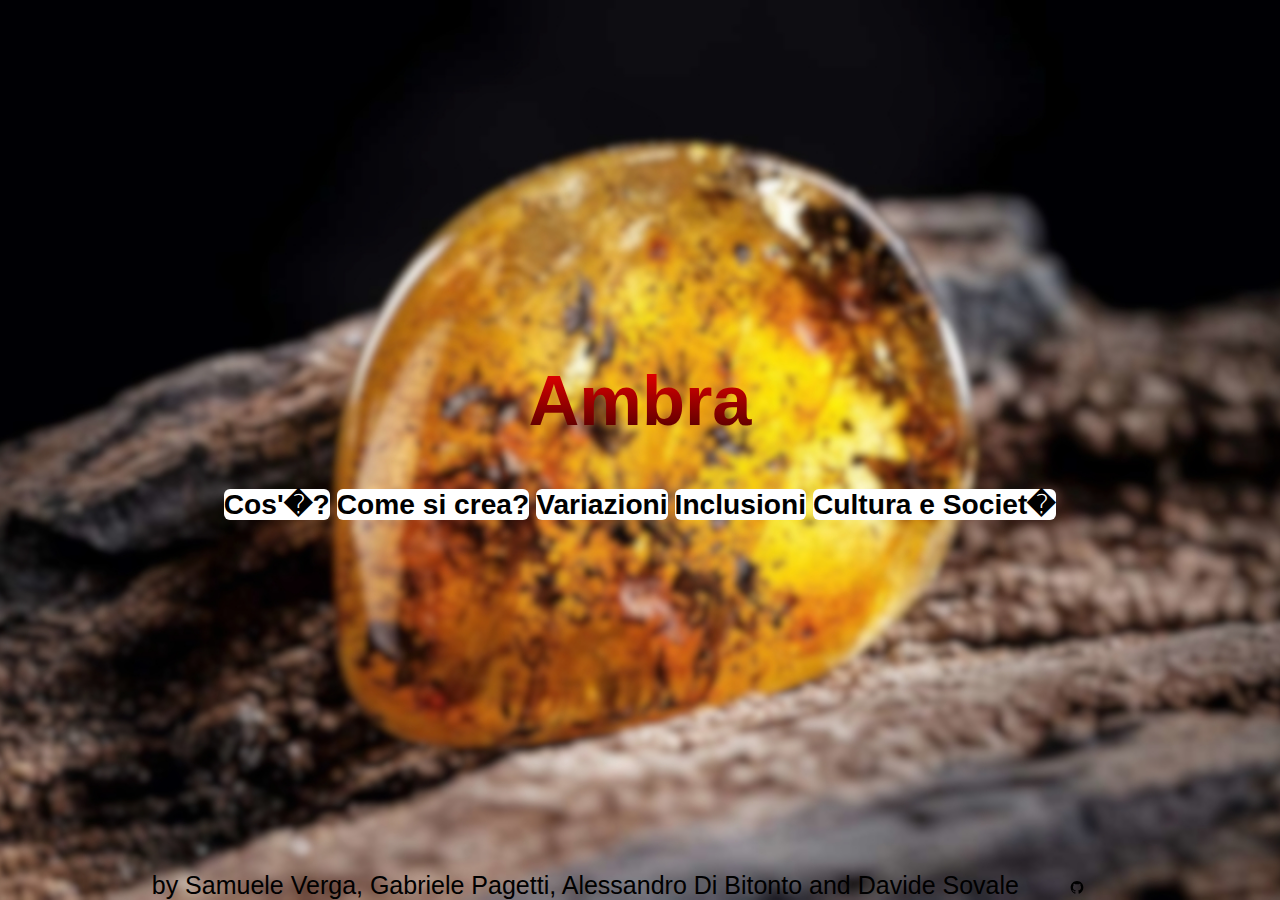
<file: index.html>
<html>
<head>
<title>Index ambra</title>
<link rel="shortcut icon" href="icona_ambra.ico" type="image/x-icon">
<link rel="stylesheet" href="res/common.css">
<link rel="stylesheet" href="res/index.css">
</head>

<body>
<h1 class="text" id="title">Ambra</h1>
<a href="p1.html" class="button" id="#t1">Cos'�?</a>
<a href="p2.html" class="button" id="#t2">Come si crea?</a>
<a href="p3.html" class="button" id="#t3">Variazioni</a>
<a href="p4.html" class="button" id="#t4">Inclusioni</a>
<a href="p5.html" class="button" id="#t5">Cultura e Societ�</a>
</body>
<footer style="
    width: 100%;
    text-align: center;
    position: absolute;
    bottom: 0;
">by Samuele Verga, Gabriele Pagetti, Alessandro Di Bitonto and Davide Sovale
<a href="https://github.com/itt-molinari-sv-projs/sito-ambra"><img src="images/github.svg" alt="github" style="
    max-height: 1vw !important;
    min-height: 1vw !important;
"></img></a>
</footer>
</html>
</file>
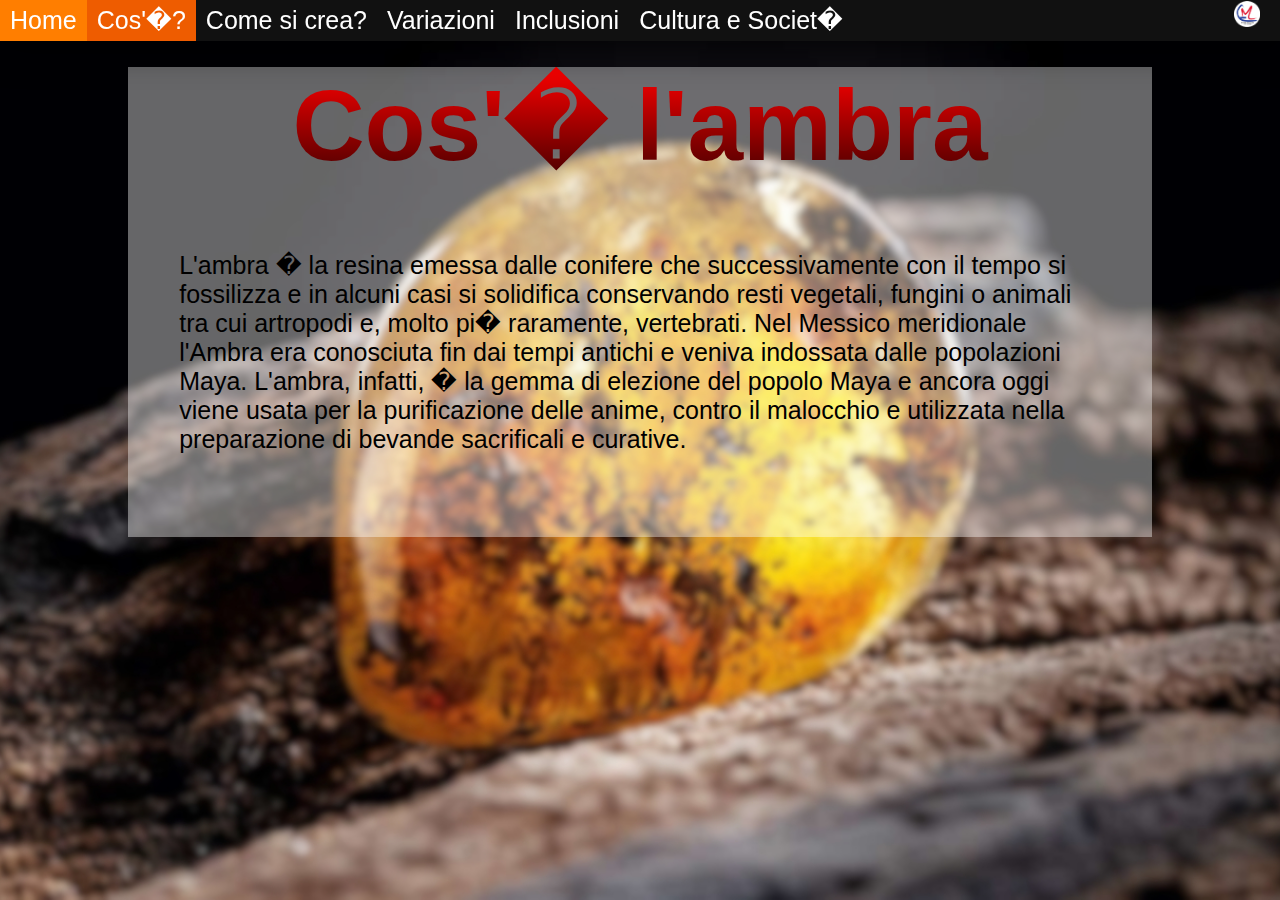
<file: p1.html>
<!DOCTYPE html>
<html>
  <head>
    <title>Cos'� l'ambra</title>
    <link rel="shortcut icon" href="icona_ambra.ico" type="image/x-icon">
    <link rel="stylesheet" href="res/common.css">
    <link rel="stylesheet" href="res/articles.css">
  </head>
  
  <body>
	<div class="topbar">
	<a href="index.html">Home</a>
	<a href="p1.html" class="active">Cos'�?</a>
	<a href="p2.html">Come si crea?</a>
	<a href="p3.html">Variazioni</a>
	<a href="p4.html">Inclusioni</a>
	<a href="p5.html">Cultura e Societ�</a>
	<a href="https://www.istitutomolinari.edu.it/" style="background-color: transparent;">
    <img src="images/logo-molinari.png" alt=" " style="
    right: 20px;
    position: absolute;
    max-width: 2vw !important;
    max-height: 2vw !important;
    min-width: 2vw !important;
    min-height: 2vw !important;
    top: 1px;"></a>
	</div>
	<div class="content-container">
        <h1 class="text" id="title" style="position: unset;">Cos'� l'ambra</h1>
        <p class="text">
L'ambra � la resina emessa dalle conifere che successivamente con il tempo si fossilizza e in alcuni casi si solidifica conservando resti vegetali, fungini o animali tra cui artropodi e, molto pi� raramente, vertebrati.
Nel Messico meridionale l'Ambra era conosciuta fin dai tempi antichi e veniva indossata dalle popolazioni Maya. L'ambra, infatti, � la gemma di elezione del popolo Maya e ancora oggi viene usata per la purificazione delle anime, contro il malocchio e utilizzata nella preparazione di bevande sacrificali e curative.
    </p>
	<br></br>
	</div>
  </body>
</html>
</file>
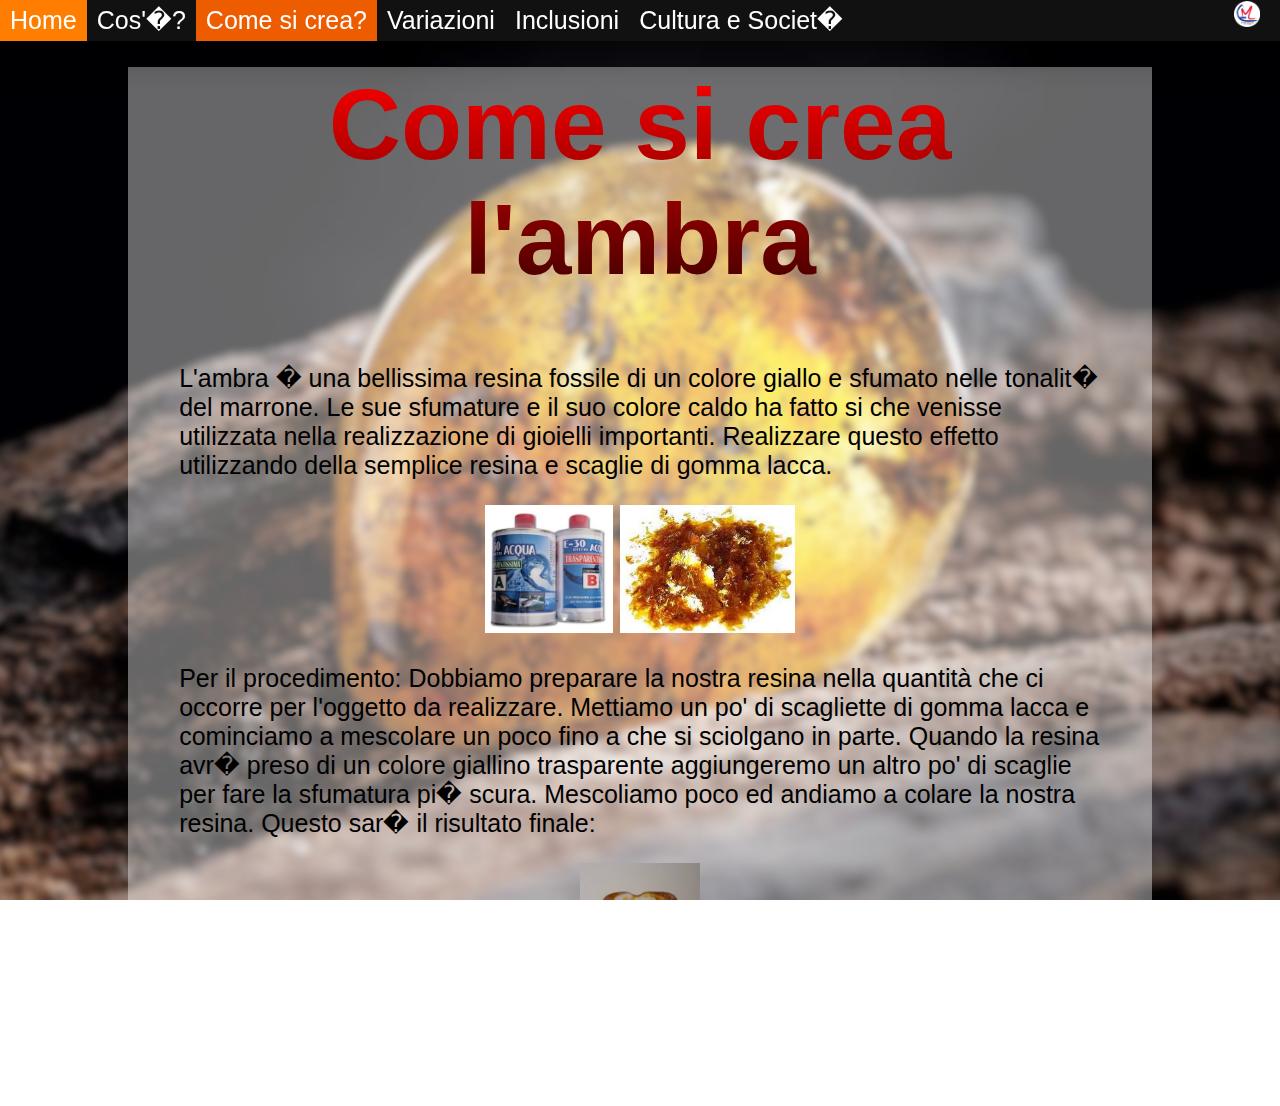
<file: p2.html>
<!DOCTYPE html>
<html>
  <head>
    <title>Come si crea l'ambra</title>
    <link rel="shortcut icon" href="icona_ambra.ico" type="image/x-icon">
    <link rel="stylesheet" href="res/common.css">
    <link rel="stylesheet" href="res/articles.css">
  </head>
  <body>
  <div class="topbar">
	<a href="index.html">Home</a>
	<a href="p1.html">Cos'�?</a>
	<a href="p2.html" class="active">Come si crea?</a>
	<a href="p3.html">Variazioni</a>
	<a href="p4.html">Inclusioni</a>
	<a href="p5.html">Cultura e Societ�</a>
	<a href="https://www.istitutomolinari.edu.it/" style="background-color: transparent;">
    <img src="images/logo-molinari.png" alt=" " style="
    right: 20px;
    position: absolute;
    max-width: 2vw !important;
    max-height: 2vw !important;
    min-width: 2vw !important;
    min-height: 2vw !important;
    top: 1px;"></a>
	</div>
  <div class="content-container">
        <h1 class="text" id="title">Come si crea l'ambra</h1>
        <p class="text">
        L'ambra � una bellissima resina fossile di un colore giallo e sfumato nelle tonalit� del marrone.
Le sue sfumature e il suo colore caldo ha fatto si che venisse utilizzata nella realizzazione di gioielli importanti.

Realizzare questo effetto utilizzando della semplice resina e scaglie di gomma lacca.
        </p>
		<center>
        <image src="images/resina.jpg" alt="resina">
        <image src="images/lacca.jpg" alt="lacca">
        </center>
        <p class="text">
        Per il procedimento:
Dobbiamo preparare la nostra resina nella quantità che ci occorre per l'oggetto da realizzare.
Mettiamo un po' di scagliette di gomma lacca e cominciamo a mescolare un poco fino a che si sciolgano in parte.
Quando la resina avr� preso di un colore giallino trasparente aggiungeremo un altro po' di scaglie per fare la sfumatura pi� scura. Mescoliamo poco ed andiamo a colare la nostra resina.
Questo sar� il risultato finale:
        </p>
        <center><image src="images/ambra.jpg" alt="ambra"></center>
		<br></br>
	</div>
  </body>
</html>
</file>
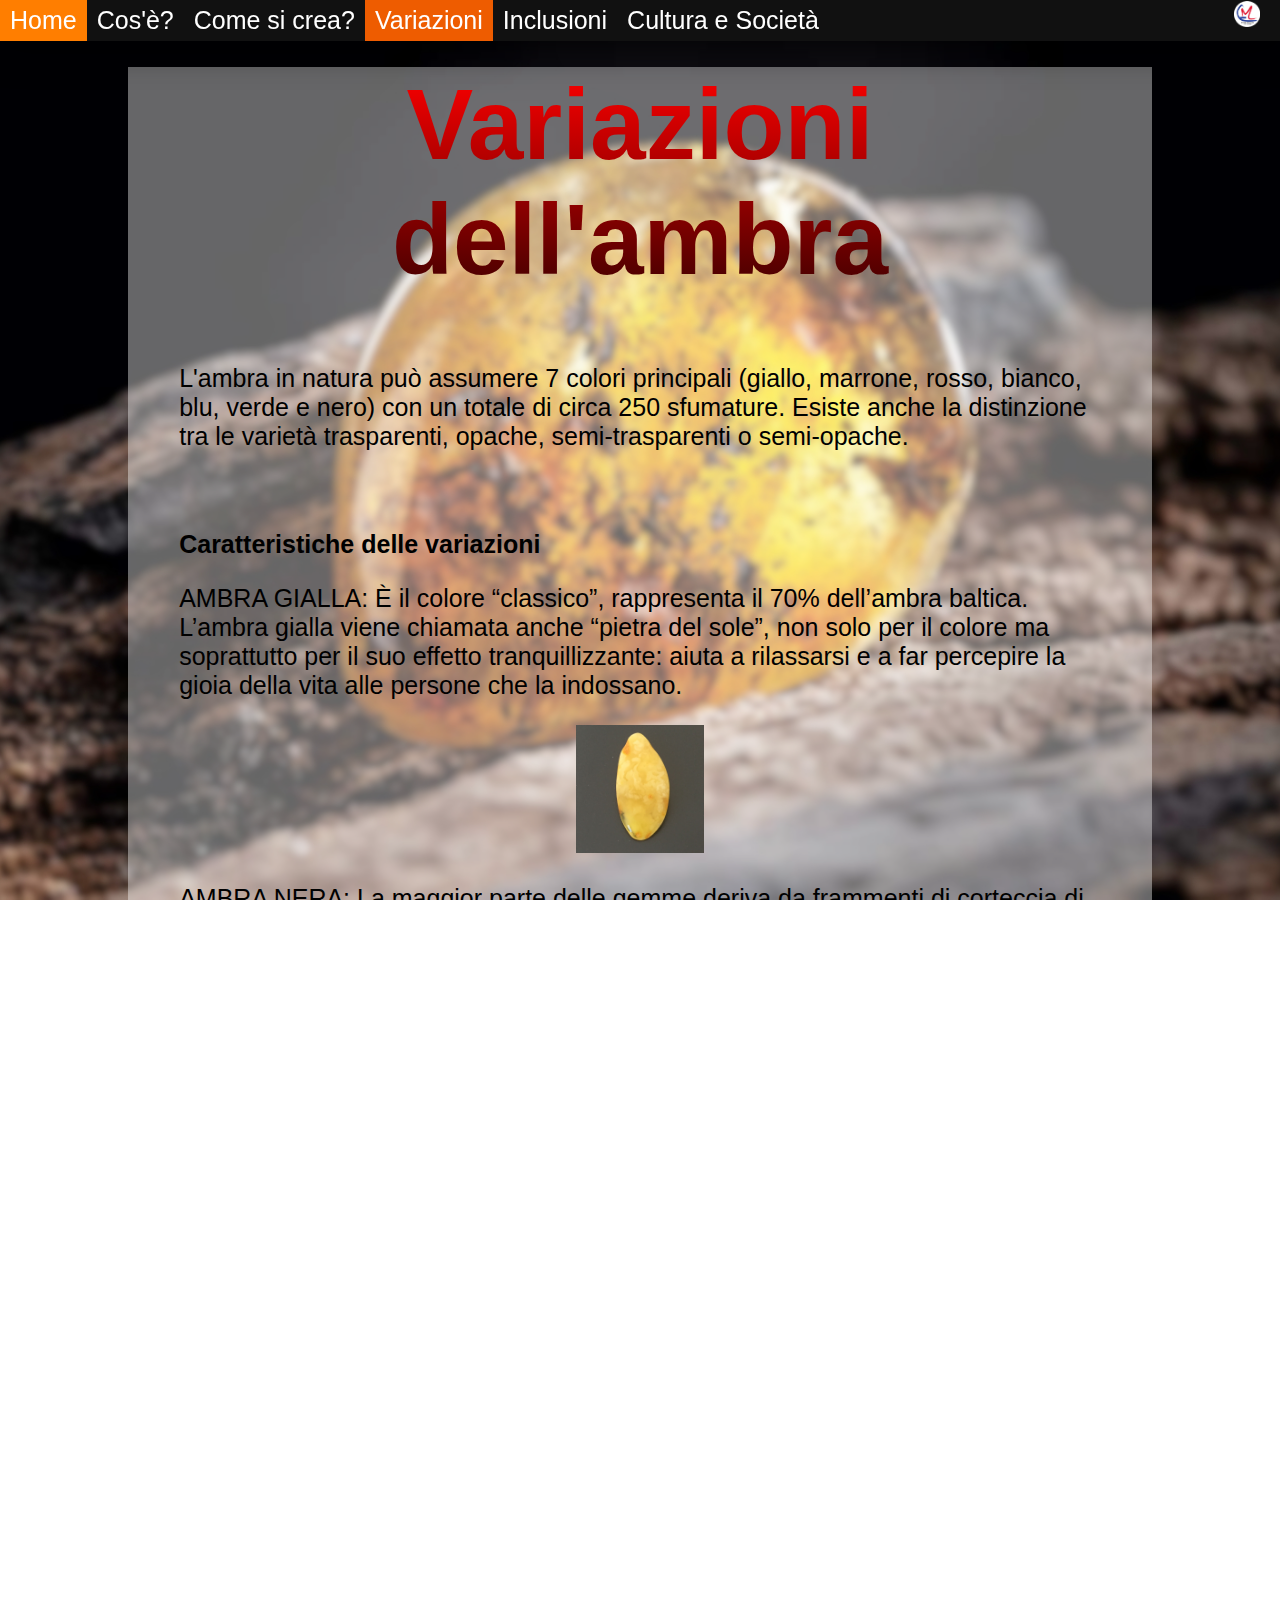
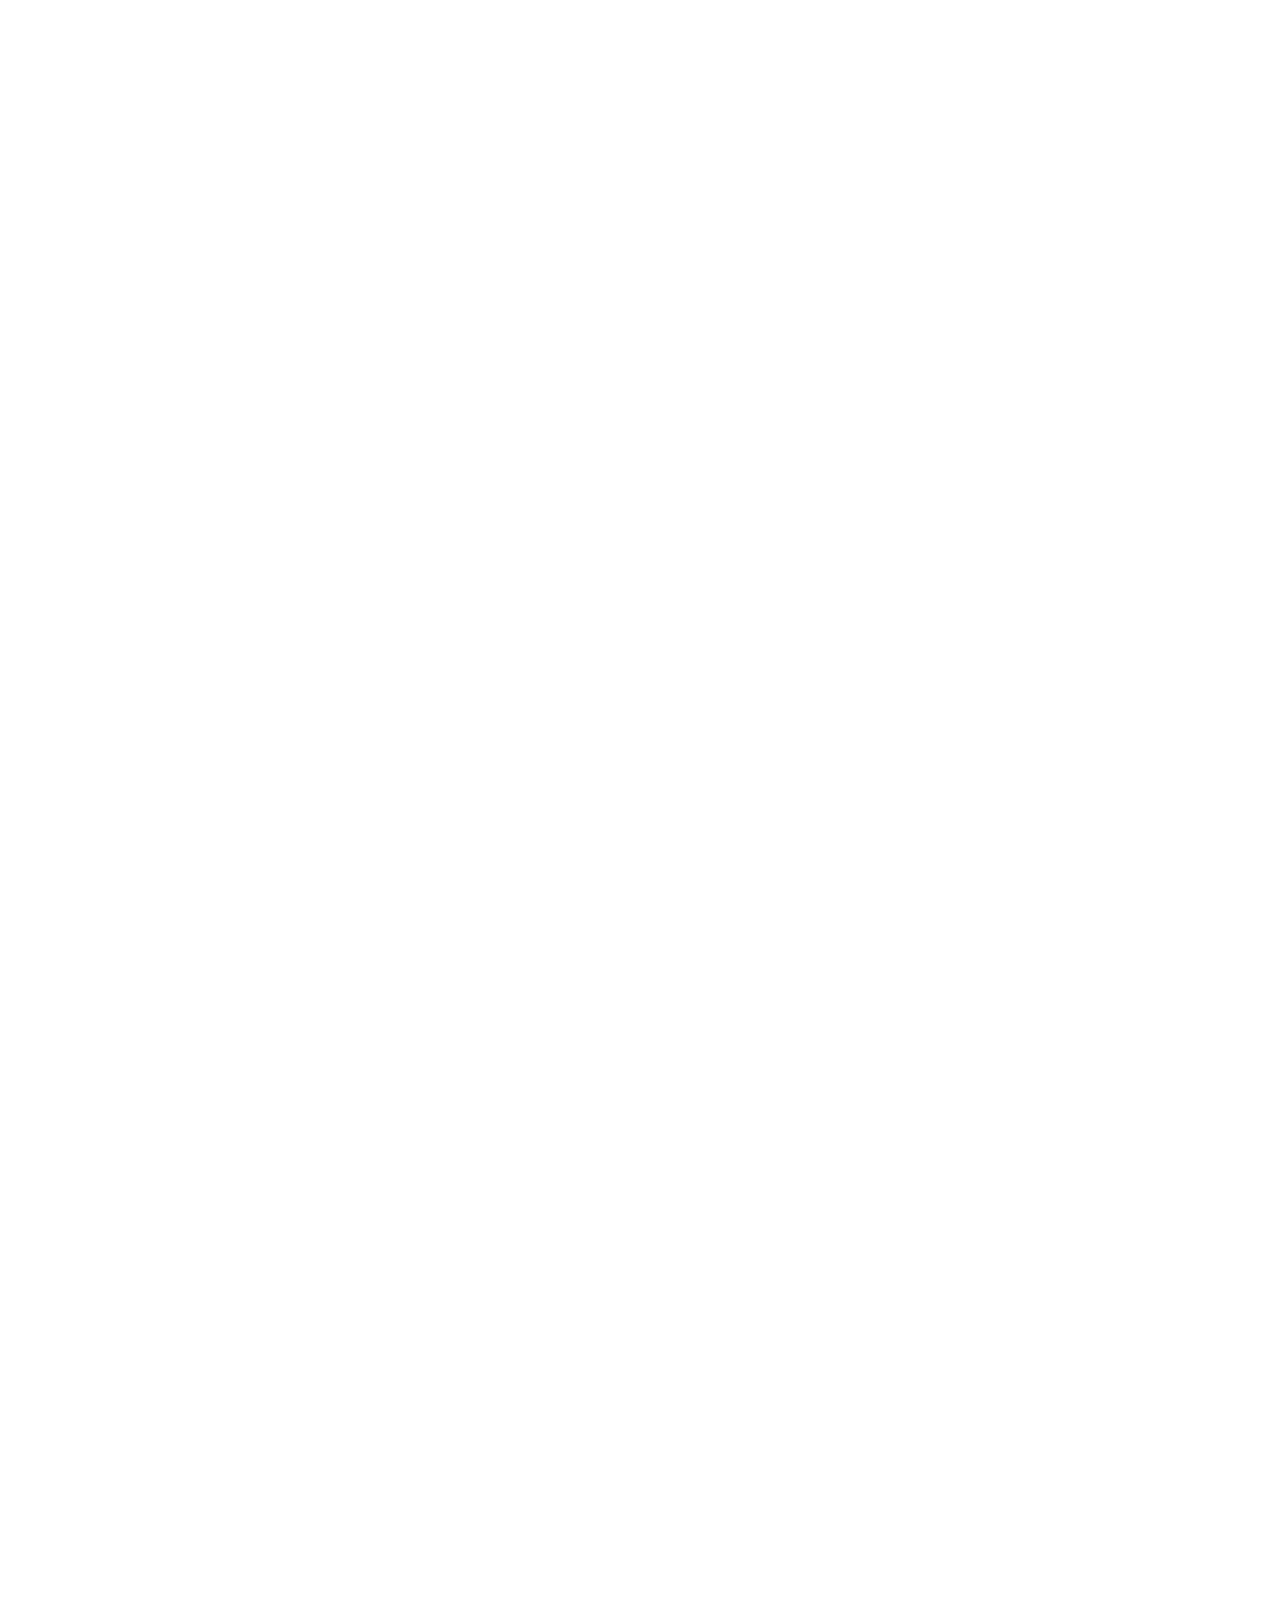
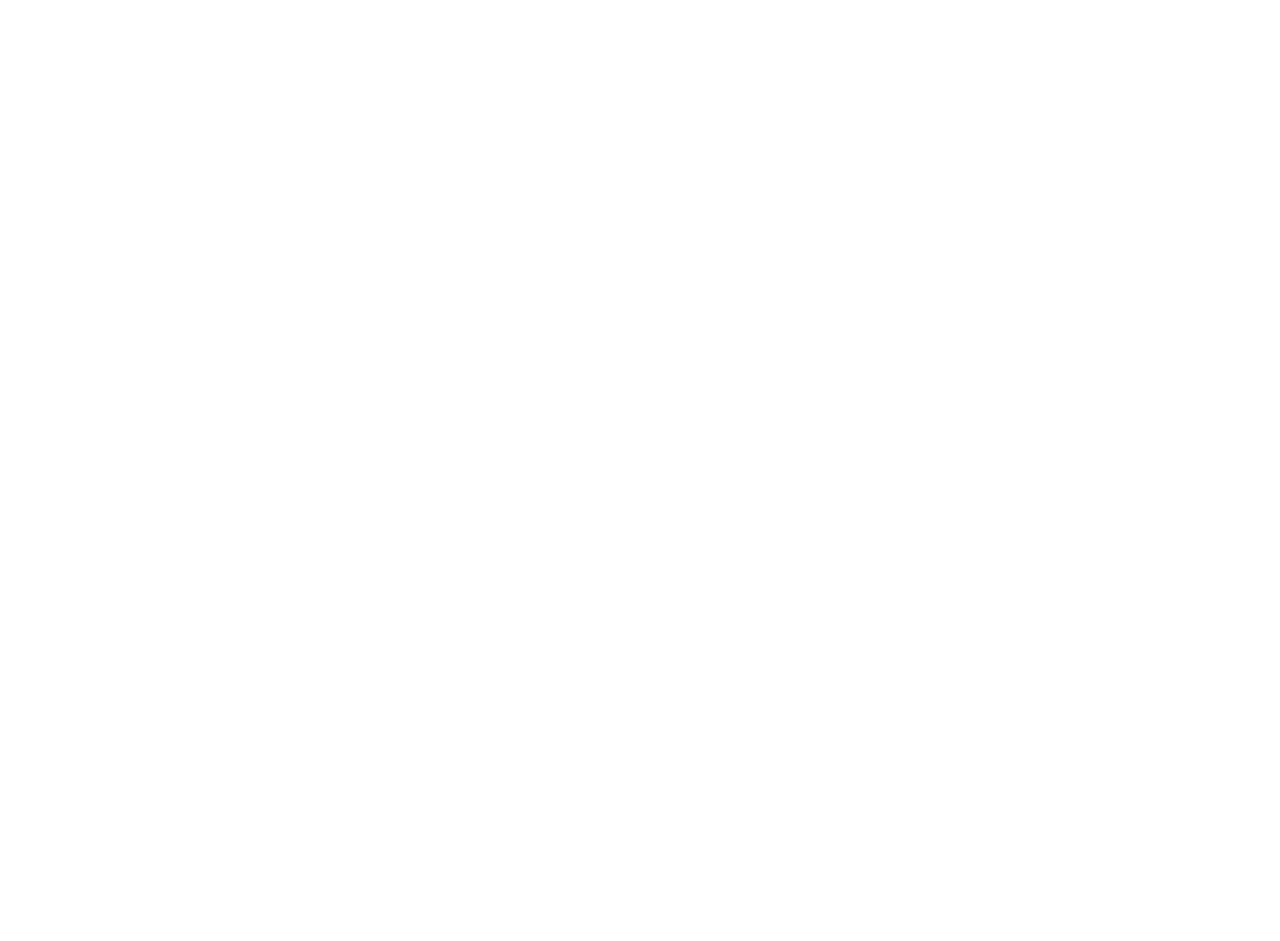
<file: p3.html>
<!DOCTYPE html>
<html lang="">
  <head>
    <meta charset="utf-8">
	<link rel="shortcut icon" href="icona_ambra.ico" type="image/x-icon">
    <link rel="stylesheet" href="res/common.css">
    <link rel="stylesheet" href="res/articles.css">
    <title>Variazioni</title>
  </head>
  <body>
  <div class="topbar">
	<a href="index.html">Home</a>
	<a href="p1.html">Cos'è?</a>
	<a href="p2.html">Come si crea?</a>
	<a href="p3.html" class="active">Variazioni</a>
	<a href="p4.html">Inclusioni</a>
	<a href="p5.html">Cultura e Società</a>
	<a href="https://www.istitutomolinari.edu.it/" style="background-color: transparent;">
    <img src="images/logo-molinari.png" alt=" " style="
    right: 20px;
    position: absolute;
    max-width: 2vw !important;
    max-height: 2vw !important;
    min-width: 2vw !important;
    min-height: 2vw !important;
    top: 1px;"></a>
	</div>
	<div class="content-container">
	<h1 class="text" id="title">Variazioni dell'ambra</h1>
        <p class="text">
        L'ambra in natura può assumere 7 colori principali (giallo, marrone, rosso, bianco, blu, verde e nero) con un totale di circa 250 sfumature.
        Esiste anche la distinzione tra le varietà trasparenti, opache, semi-trasparenti o semi-opache.
        <p>
        </br>
    
        
        <h2 class="text">Caratteristiche delle variazioni</h2>
        
        <p class="text">
        AMBRA GIALLA:
        È il colore “classico”, rappresenta il 70% dell’ambra baltica.
        L’ambra gialla viene chiamata anche “pietra del sole”, non solo per il colore ma soprattutto per il suo effetto tranquillizzante: aiuta a rilassarsi e a far percepire la gioia della vita alle persone che la indossano.
        </p>
        <center>
        <img src="images/ambra-gialla.jpg" alt="ambra gialla">
        </center>
        <p class="text">
        AMBRA NERA:
        La maggior parte delle gemme deriva da frammenti di corteccia di alberi e dalla vegetazione del suolo della foresta.
        Nell’antichità l’ambra nera era molto apprezzata. Di solito durante i riti funebri: i pezzi d’ambra nera venivano appoggiati sul petto del defunto per proteggerlo dagli spiriti maligni e facilitare il suo percorso verso il cielo. I pagani sapevano già che l’ambra nera è molto potente energeticamente, quindi la usavano come medicina per il mal di gola e tiroide. L’ambra nera è molto utile per coloro che vogliono concentrare e focalizzare la loro attenzione su obiettivi specifici.
        </p>
        <center>
        <img src="images/ambra-nera.jpg" alt="ambra nera">
        </center>
        <p class="text">
        AMBRA TRASPARENTE CON SFUMATURA GIALLA:
        Rappresenta il 10% di tutta l’ambra baltica. I pezzi più grandi d’ambra trasparente sono estremamente rari e preziosi.
        Questo colore potrebbe essere chiamato “primario”, in quanto è il colore della resina fresca. A differenza dell’ambra gialla, le gocce di questa resina scorrevano lungo il tronco esposto all’ombra e quindi in fase di formazione i terpeni della resina emettevano vapore molto lentamente, senza formare bolle di gas.
        Il 97% delle inclusioni di insetti nell’ambra riguarda l’ambra trasparente.
        </p>
        <center>
        <img src="images/ambra-gialla-trasparente.jpg" alt="ambra gialla trasparente">
        </center>
        
        <p class="text">
        AMBRA GRIGIA:
        L’ambra grigia ha una consistenza resinosa, ma non è una resina fossile, e non è nemmeno una sostanza vegetale. È molto rara e abbastanza insolita perché prodotta dai Capodogli (grandi balene). Secondo gli studi, quando i capodogli ingeriscono qualcosa di irritante e non riescono a digerirlo l’ambra grigia ricopre il materiale, formando una massa che viene espulsa in mare. Questo vomito di balena deve maturare galleggiando e successivamente viene raccolto lungo le spiagge. In quanto può sembrare disgustoso è un tesoro che ha un prezzo altissimo.
        L’ambra grigia esteticamente non è attraente, non viene utilizzata nella produzione di gioielli, ma è importante nell’industria profumiera. L’ambra di balena essiccata al sole acquista un odore molto buono e ha anche la capacità di fissare i profumi. Il profumo di ambra grigia è un connubio di sentori dolci e afrodisiaci, seduce particolarmente gli olfatti femminili, ricorda cuoio, tabacco e mare. A causa del prezzo molto alto quasi non si usa più in profumeria, dove la sostituisce con una molecola di sintesi, l’ambreina.
        </p>
        <center>
        <img src="images/ambra-grigia.jpg" alt="ambra grigia">
        </center>
        
        <p class="text">
        AMBRA BLU:
        La tipologia in assoluto più rara e pregiata, rappresenta lo 0,2% di tutta l’ambra baltica. Poiché si estrae sempre meno ambra, questo colore è quasi estinto.
        Il colore blu deriva dalla forte presenza del minerale pirite nel terreno circostante. Si trova soprattutto sotto forma di macchia all’interno dell’ambra bianca.
        Nell’antichità, l’ambra bianca/blu con inclusioni era indossata dagli sciamani, perché si credeva che attirasse le benedizioni degli dei, realizzasse profezie e aiutasse a lavorare serenamente con gli spiriti dell’acqua, della terra, del fuoco e dell’aria.
        </p>
        <center>
        <img src="images/ambra-blu.jpg" alt="ambra blu">
        </center>
        
        <p class="text">
        AMBRA BIANCA:
        Molto rara, rappresenta solo l’1-2% di tutta l’ambra baltica. È chiamata anche ambra Reale e nel passato veniva paragonata all’avorio. Spesso, per il suo miscuglio di diverse tonalità (può avere sfumature verdi, blu, grigie), l’ambra bianca ricorda un vero e proprio dipinto.
        Grazie al sole, i terpeni della resina si sono vaporizzati molto velocemente, creando una schiuma con migliaia di microbolle all’interno: per questo motivo, è molto più leggera, quindi facendo il test con l’acqua salata bisogna ricordarsi che l’ambra bianca non affonderebbe neanche in acqua dolce.
        </p>
        <center>
        <img src="images/ambra-bianca.jpg" alt="ambra bianca">
        </center>
        
        <p class="text">
        AMBRA ROSSA:
        Estremamente rara, rappresenta lo 0,5% di tutta l’ambra baltica. L’ambra di color rosso ha una variazione di tono che parte dall’arancione ed arriva fino al rosso scuro. Questo dipende da quanto tempo l’ambra è rimasta all’aria durante l’ossidazione, con l’esposizione alla luce solare o con le foreste in fiamme. L’ambra infatti interagisce con l’ossigeno, si ossida, e così cambia colore.
        L’ambra trasparente diventa lentamente sempre più rossa, quella gialla più arancione.
        Si tratta di un processo molto lungo: il cambiamento della tonalità dei colori può essere visto dopo 50-70 anni. Più l’ambra è vecchia, più è apprezzata, perché è considerata “matura”.
        </p>
        <center>
        <img src="images/ambra-rossa.jpg" alt="ambra rossa">
        </center>
        
        <p class="text">
        AMBRA VERDE:
        E’ molto rara, si trova solo circa il 1% d’ambra verde in natura. Ottiene la sua caratteristica colorazione grazie a impurità vegetali come muschio, erbe e varie piante. Esiste sia trasparente che opaca. L’ambra verde trasparente ha una struttura interna chiamata “zuccherata” o “cristallizzata”, dovuta alla reazione tra la clorofilla delle piante e la resina.
        Nell’antichità, l’ambra con frammenti vegetali spesso veniva indossata dagli erboristi che chiedevano aiuto agli spiriti del mondo vegetale per selezionare correttamente le erbe, anche oggi spesso la indossano gli amanti della natura. L’ambra verde aiuta a controllare la rabbia e la depressione, aiuta coloro che hanno avuto esperienze psicologiche traumatiche, in particolare ad affrontare il senso di colpa. L’ambra verde ti aiuterà a sentirti più aperto con le altre persone, più tollerante, gioioso e dinamico.
        </p>
        <center>
        <img src="images/ambra-verde.jpg" alt="ambra verde">
        </center>
    <br></br>
	</div>
  </body>
</html>
</file>
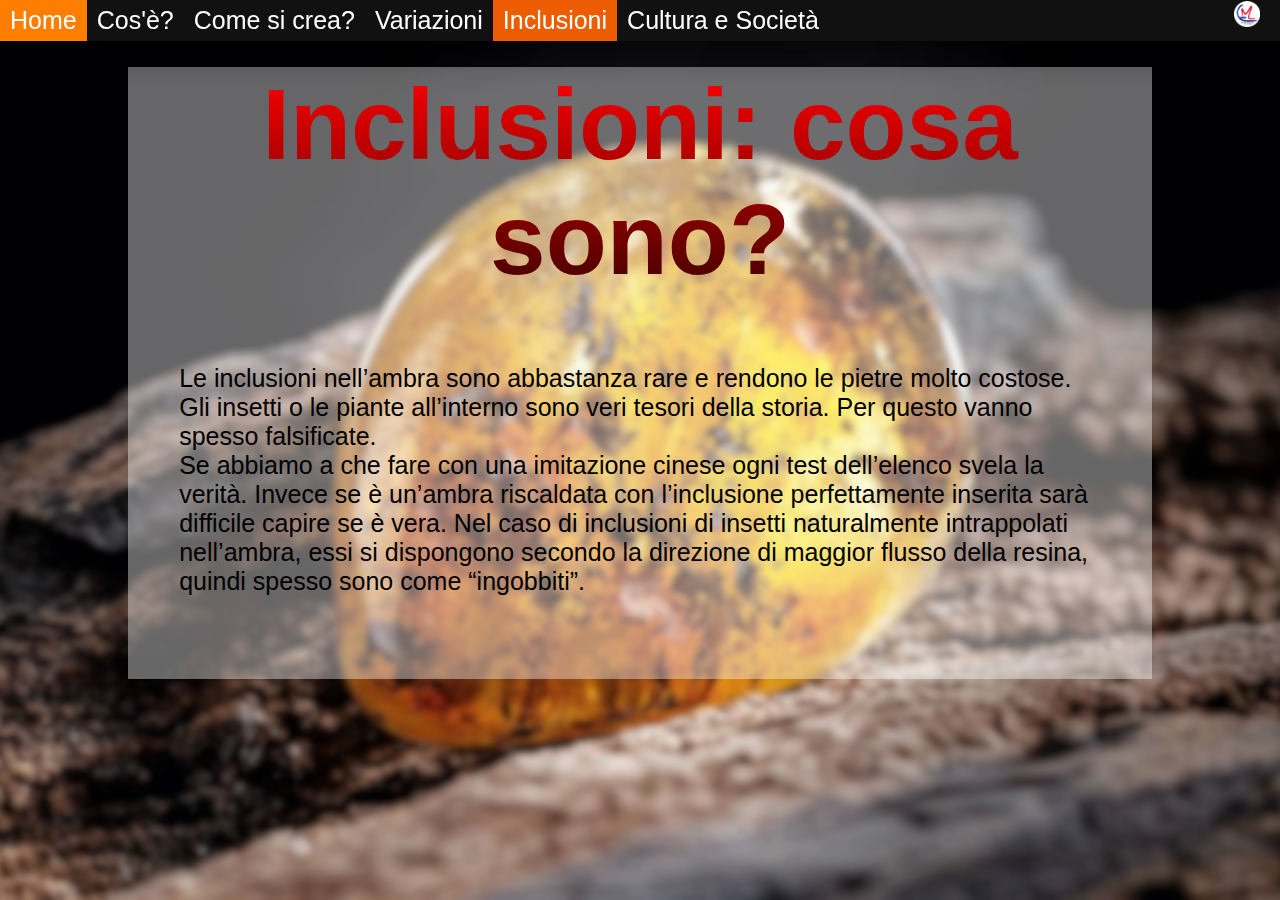
<file: p4.html>
<!DOCTYPE html>
<html lang="">
  <head>
    <meta charset="utf-8">
	<link rel="shortcut icon" href="icona_ambra.ico" type="image/x-icon">
    <link rel="stylesheet" href="res/common.css">
    <link rel="stylesheet" href="res/articles.css">
    <title>Inclusioni</title>
  </head>
  <body>
  <div class="topbar">
	<a href="index.html">Home</a>
	<a href="p1.html">Cos'è?</a>
	<a href="p2.html">Come si crea?</a>
	<a href="p3.html">Variazioni</a>
	<a href="p4.html" class="active">Inclusioni</a>
	<a href="p5.html">Cultura e Società</a>
	<a href="https://www.istitutomolinari.edu.it/" style="background-color: transparent;">
    <img src="images/logo-molinari.png" alt=" " style="
    right: 20px;
    position: absolute;
    max-width: 2vw !important;
    max-height: 2vw !important;
    min-width: 2vw !important;
    min-height: 2vw !important;
    top: 1px;"></a>
	</div>
  	<div class="content-container">
	<h1 class="text" id="title" style="position: unset;">Inclusioni: cosa sono?</h1>
	<p class="text">
	Le inclusioni nell’ambra sono abbastanza rare e rendono le pietre molto costose. Gli insetti o le piante all’interno sono veri tesori della storia. Per questo vanno spesso falsificate.<br>
	Se abbiamo a che fare con una imitazione cinese ogni test dell’elenco svela la verità. Invece se è un’ambra riscaldata con l’inclusione perfettamente inserita sarà difficile capire se è vera.
	Nel caso di inclusioni di insetti naturalmente intrappolati nell’ambra, essi si dispongono secondo la direzione di maggior flusso della resina, quindi spesso sono come “ingobbiti”.
	</p>
	<br></br>
	</div>
  </body>
</html>
</file>
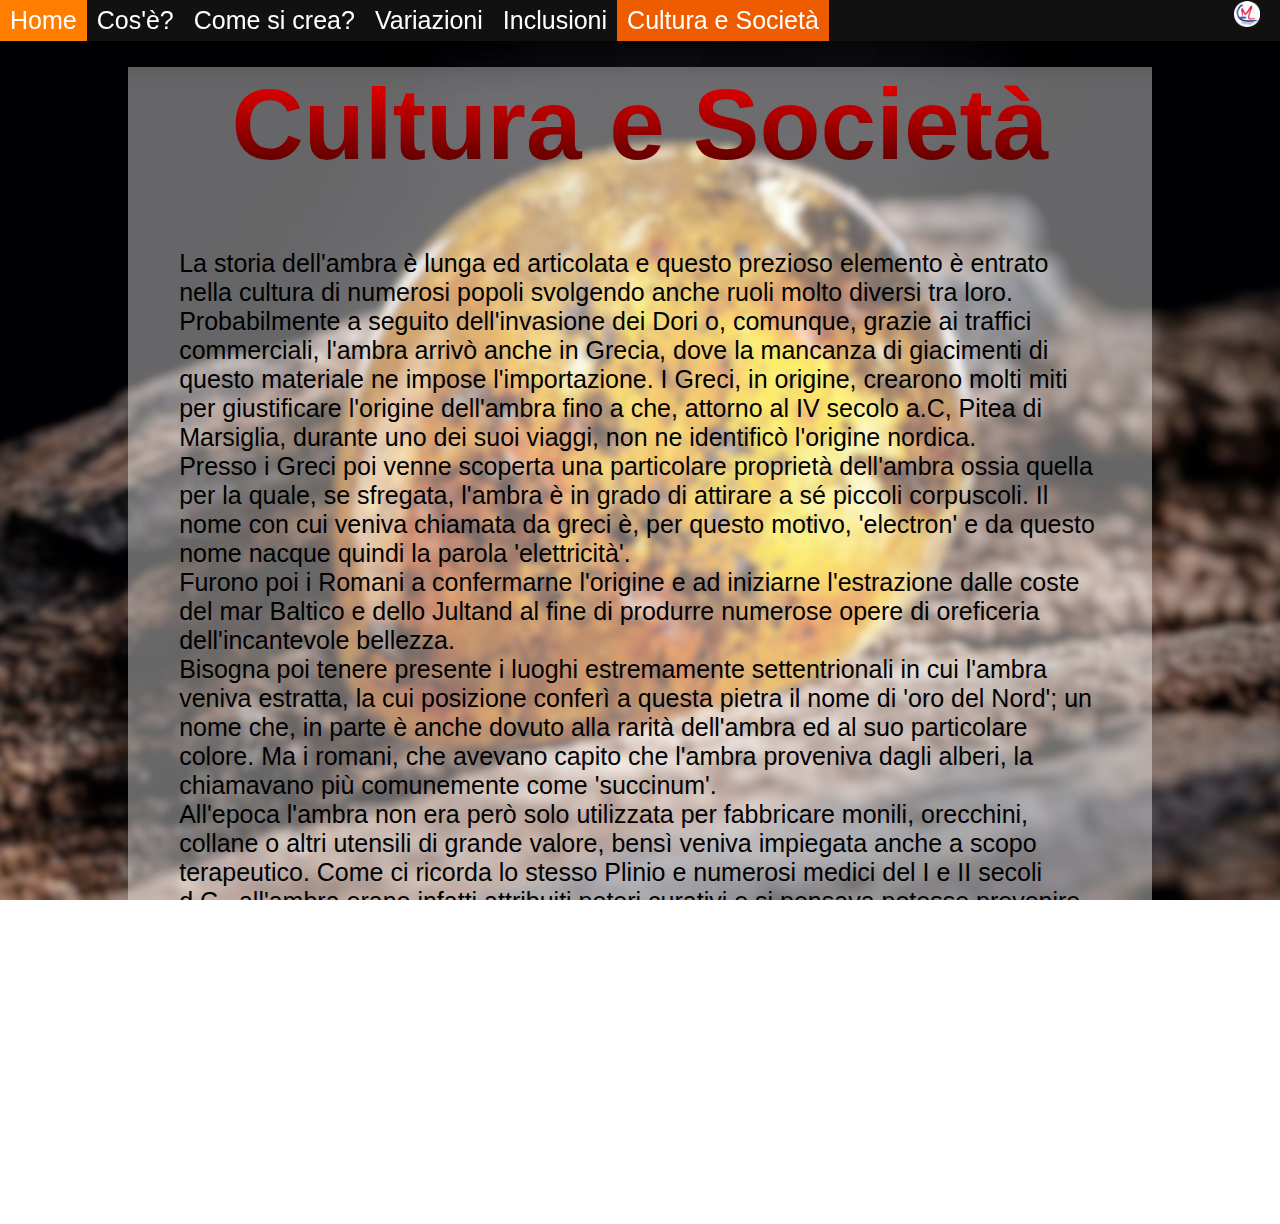
<file: p5.html>
<!DOCTYPE html>
<html lang="">
  <head>
	<meta charset="utf-8">
	<link rel="shortcut icon" href="icona_ambra.ico" type="image/x-icon">
    <link rel="stylesheet" href="res/common.css">
    <link rel="stylesheet" href="res/articles.css">
    <title>Cultura e Società</title>
  </head>
  <body>
  <div class="topbar">
	<a href="index.html">Home</a>
	<a href="p1.html">Cos'è?</a>
	<a href="p2.html">Come si crea?</a>
	<a href="p3.html">Variazioni</a>
	<a href="p4.html">Inclusioni</a>
	<a href="p5.html" class="active">Cultura e Società</a>
	<a href="https://www.istitutomolinari.edu.it/" style="background-color: transparent;">
    <img src="images/logo-molinari.png" alt=" " style="
    right: 20px;
    position: absolute;
    max-width: 2vw !important;
    max-height: 2vw !important;
    min-width: 2vw !important;
    min-height: 2vw !important;
    top: 1px;"></a>
	</div>
	<div class="content-container">
	<h1 class="text" id="title" style="position: unset;">Cultura e Società</h1>
	<p class="text">
	La storia dell'ambra è lunga ed articolata e questo prezioso elemento è entrato nella cultura di numerosi popoli svolgendo anche ruoli molto diversi tra loro.<br>
	Probabilmente a seguito dell'invasione dei Dori o, comunque, grazie ai traffici commerciali, l'ambra arrivò anche in Grecia, dove la mancanza di giacimenti di questo materiale ne impose l'importazione. I Greci, in origine, crearono molti miti per giustificare l'origine dell'ambra fino a che, attorno al IV secolo a.C, Pitea di Marsiglia, durante uno dei suoi viaggi, non ne identificò l'origine nordica.<br>
    Presso i Greci poi venne scoperta una particolare proprietà dell'ambra ossia quella per la quale, se sfregata, l'ambra è in grado di attirare a sé piccoli corpuscoli. Il nome con cui veniva chiamata da greci è, per questo motivo, 'electron' e da questo nome nacque quindi la parola 'elettricità'.<br>
    Furono poi i Romani a confermarne l'origine e ad iniziarne l'estrazione dalle coste del mar Baltico e dello Jultand al fine di produrre numerose opere di oreficeria dell'incantevole bellezza.<br>
    Bisogna poi tenere presente i luoghi estremamente settentrionali in cui l'ambra veniva estratta, la cui posizione conferì a questa pietra il nome di 'oro del Nord'; un nome che, in parte è anche dovuto alla rarità dell'ambra ed al suo particolare colore. Ma i romani, che avevano capito che l'ambra proveniva dagli alberi, la chiamavano più comunemente come 'succinum'.<br>
    All'epoca l'ambra non era però solo utilizzata per fabbricare monili, orecchini, collane o altri utensili di grande valore, bensì veniva impiegata anche a scopo terapeutico. Come ci ricorda lo stesso Plinio e numerosi medici del I e II secoli d.C., all'ambra erano infatti attribuiti poteri curativi e si pensava potesse prevenire malattie degli occhi e della gola e che, in più, avesse la particolarità di poter scacciare gli incubi.<br>
    Resistendo alla caduta dell'impero romano, l'ambra visse e popolò anche il Medioevo; un periodo durante il quale continuò a mantenere intatte le proprie funzioni che spaziavano dall'oreficeria,alla medicina, fino alle varie pratiche magiche.
    </p>
	<br></br>
	</div>
  </body>
</html>
</file>
<file: res/common.css>
html, body{
	font-family: sans-serif;
    font-size: 25px;
    overflow: overlay;
    margin: 0px;
    padding: 0px;
    width: 100%;
    height: 100%;
}

body {
  background-color:#ffffff;
  background-image: url("../images/background.jpg");
  background-repeat: no-repeat;
  background-size: cover;
  background-position: center, center;
}

img{
    min-height: 8vw;
    max-height: 10vw;
    min-width: 8vw;
    max-width: 20vw;
}

.text{
	background-color: rgba(255, 255, 255, 0.4);
	text-align: left, center;
	font-size:25px;
    top: 20%;
    position: relative;
    margin-left: 5%;
    margin-right: 5%;
}

#title{
	font-size:100px;
	text-align: center;
    color: red;
}

.topbar{
	width: 100%;
	//height: 3%;
	position: fixed;
	z-index: 1;
	//top: 0;
	//left: 0;
	overflow: hidden;
	//padding-top: 20px;
	background-color: #111;
	//outline: #000 solid 2px;
	box-shadow: 0 0 40px rgba(0, 0, 0, 80);
}

.topbar a {
  padding: 6px 10px 6px 10px;
  text-decoration: none;
  font-size: 25px;
  color: #fff;
  display: block;
  float: left;
  text-align: center;
}

.topbar a.active {
  background-color: #EE5C00;
  color: white;
}

.topbar a:hover {
  background-color: #FF7E00;
  //padding: 6px 8px 6px 16px;
  text-decoration: none;
  //font-size: 25px;
  color: #fff;
  display: block;
  float: left;
}
</file>
<file: res/index.css>
html, body{
	font-family:sans-serif;
	font-size:25px;
	text-align: center;
}

body {
  background-repeat: no-repeat;
  background-size: cover;
  background-image: url("../images/background.jpg");
  background-position: center, center;
}

#title{
	font-size:5.5vw;
	text-align: center;
    color: red;
    background: -webkit-linear-gradient(#ff0000, #400000);
    -webkit-background-clip: text;
    -webkit-text-fill-color: transparent;
}

.text, .button{
	background-color: transparent;
    top: 40%;
    position: relative;
}

.button {
    font-size: 2.2vw;    
    background: white;
    text-decoration: none;
    color: black;
    border-radius: 6px;
    font-weight: bolder;
}

.button:hover {
    background: black;
    color: white;
}
</file>
<file: res/articles.css>
.content-container{
	background-color: rgba(255, 255, 255, 0.4) !important;
	margin-left: 10%;
    margin-right: 10%;
	margin-bottom: 4%;
	//height: 85%
}

.text{
	background-color: rgba(255, 255, 255, 0) !important; //disable bg
	margin-left: 5%;
    margin-right: 5%;
}

h1{
	text-align: center;
    color: red;
    background: -webkit-linear-gradient(#ff0000, #400000);
    -webkit-background-clip: text;
    -webkit-text-fill-color: transparent;
}
</file>
